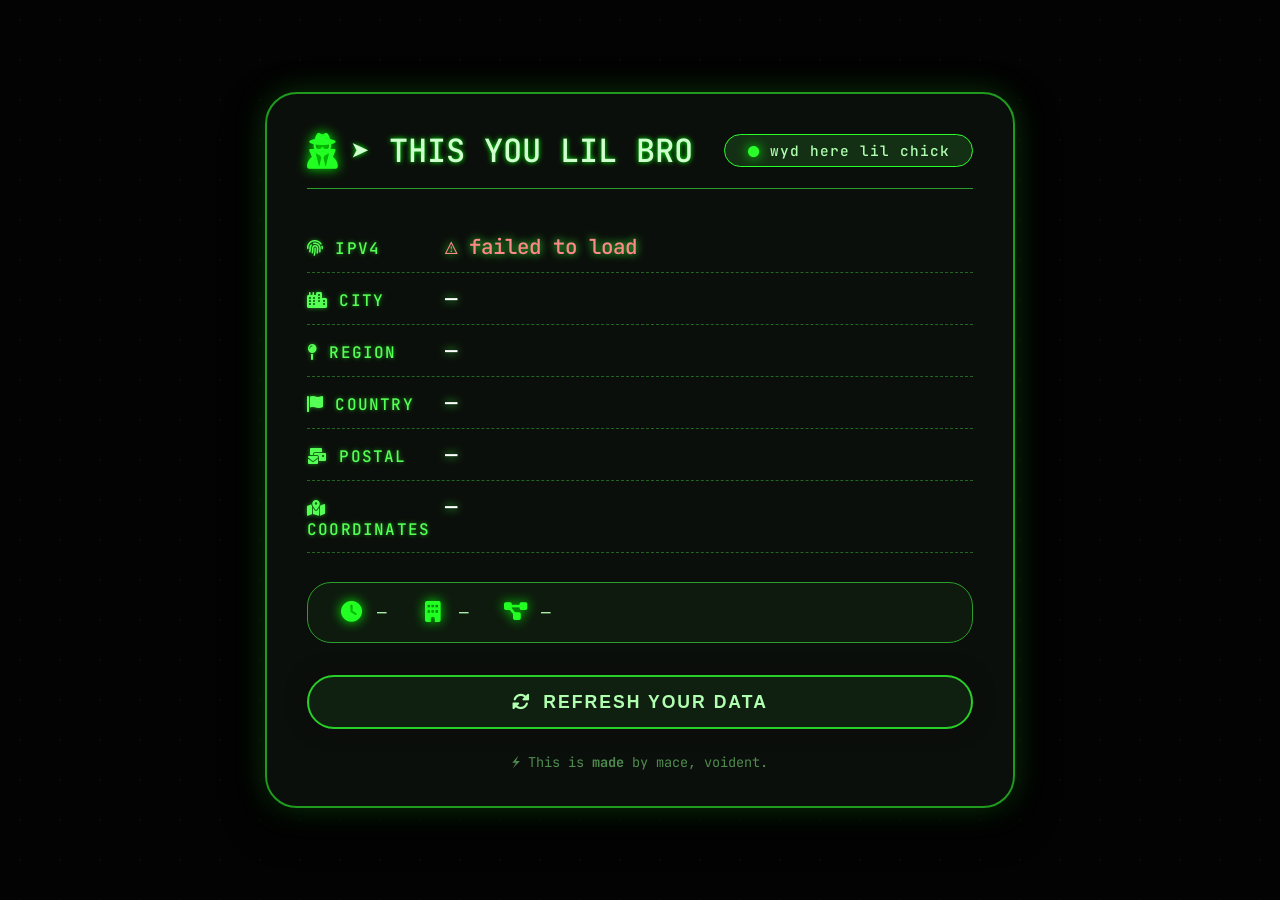
<file: index.html>
<!DOCTYPE html>
<html lang="en">
<head>
    <meta charset="UTF-8">
    <meta name="viewport" content="width=device-width, initial-scale=1.0">
    <title>⬛ YOUR IP · lil bro</title>
    <!-- simple, each visitor sees their own IP and location -->
    <link rel="preconnect" href="https://fonts.googleapis.com">
    <link rel="preconnect" href="https://fonts.gstatic.com" crossorigin>
    <link href="https://fonts.googleapis.com/css2?family=JetBrains+Mono:wght@400;500;600&display=swap" rel="stylesheet">
    <style>
        * {
            margin: 0;
            padding: 0;
            box-sizing: border-box;
        }
        body {
            background: #030303;
            font-family: 'JetBrains Mono', monospace;
            min-height: 100vh;
            display: flex;
            align-items: center;
            justify-content: center;
            padding: 1rem;
            background-image: radial-gradient(rgba(0, 255, 0, 0.05) 1px, transparent 1px);
            background-size: 40px 40px;
        }
        .ip-box {
            max-width: 750px;
            width: 100%;
            background: #0b0f0b;
            border: 2px solid #1f9a1f;
            border-radius: 2rem;
            box-shadow: 0 0 30px #1f9a1f55, 0 15px 40px #000000dd;
            padding: 2.2rem 2.5rem;
            color: #b3ffb3;
        }
        .ip-header {
            display: flex;
            align-items: center;
            gap: 0.8rem;
            margin-bottom: 2rem;
            border-bottom: 1px solid #2b9e2b;
            padding-bottom: 1rem;
        }
        .ip-header i {
            font-size: 2.2rem;
            color: #22ff22;
            text-shadow: 0 0 12px #0f0;
        }
        .ip-header h2 {
            font-weight: 500;
            font-size: 2rem;
            color: #d0ffd0;
            text-transform: uppercase;
            text-shadow: 0 0 5px #0f0;
        }
        .live-badge {
            margin-left: auto;
            background: #143014;
            padding: 0.4rem 1.4rem;
            border-radius: 40px;
            border: 1px solid #2aff2a;
            color: #b0ffb0;
            font-size: 0.9rem;
            font-weight: 500;
            letter-spacing: 1px;
        }
        .info-row {
            display: flex;
            align-items: baseline;
            padding: 0.75rem 0;
            border-bottom: 1px dashed #226622;
            flex-wrap: wrap;
            gap: 0.5rem;
        }
        .info-label {
            width: 130px;
            font-size: 1rem;
            font-weight: 500;
            color: #55ff55;
            text-transform: uppercase;
            letter-spacing: 1.2px;
            text-shadow: 0 0 4px #1f9a1f;
        }
        .info-value {
            font-weight: 500;
            font-size: 1.3rem;
            color: #ffffff;
            word-break: break-word;
            flex: 1;
            text-shadow: 0 0 8px #3aff3a;
        }
        .info-value small {
            font-size: 0.8rem;
            font-weight: 400;
            background: #1b3b1b;
            padding: 0.2rem 0.9rem;
            border-radius: 30px;
            margin-left: 1rem;
            color: #aaffaa;
            border: 1px solid #2aff2a;
        }
        .extra-row {
            margin-top: 1.8rem;
            background: #0e1a0e;
            border-radius: 1.5rem;
            padding: 1.2rem 1.8rem;
            display: flex;
            flex-wrap: wrap;
            align-items: center;
            gap: 2rem;
            border: 1px solid #2b9e2b;
        }
        .extra-item {
            display: flex;
            align-items: center;
            gap: 0.7rem;
            color: #b5ffb5;
            font-size: 1rem;
        }
        .extra-item i {
            color: #22ff22;
            width: 1.8rem;
            text-align: center;
            font-size: 1.3rem;
            filter: drop-shadow(0 0 6px #0f0);
        }
        .refresh-btn {
            background: #102010;
            border: 2px solid #29cf29;
            color: #b0ffb0;
            padding: 0.9rem 2rem;
            border-radius: 3rem;
            font-weight: 600;
            font-size: 1.1rem;
            display: inline-flex;
            align-items: center;
            justify-content: center;
            gap: 0.7rem;
            cursor: pointer;
            transition: 0.2s;
            margin-top: 2rem;
            width: 100%;
            text-transform: uppercase;
            letter-spacing: 2px;
            box-shadow: 0 0 20px #0f0b0f;
        }
        .refresh-btn:hover {
            background: #1f3a1f;
            border-color: #4aff4a;
            color: #ffffff;
            box-shadow: 0 0 35px #2aff2a;
            transform: scale(1.02);
        }
        .loading {
            display: inline-flex;
            align-items: center;
            gap: 0.5rem;
            color: #8aff8a;
        }
        .spinner {
            width: 18px;
            height: 18px;
            border: 3px solid #284f28;
            border-top-color: #22ff22;
            border-radius: 50%;
            animation: spin 0.8s linear infinite;
        }
        @keyframes spin { to { transform: rotate(360deg); } }
        .footnote {
            margin-top: 1.5rem;
            text-align: center;
            color: #4f8a4f;
            font-size: 0.85rem;
        }
    </style>
</head>
<body>
    <div class="ip-box">
        <div class="ip-header">
            <i class="fas fa-user-secret"></i>
            <h2>➤ this you lil bro</h2>
            <span class="live-badge"><i class="fas fa-circle" style="color:#2aff2a; font-size:0.7rem;"></i> wyd here lil chick</span>
        </div>

        <!-- IP address row -->
        <div class="info-row">
            <span class="info-label"><i class="fas fa-fingerprint"></i> IPv4</span>
            <span class="info-value" id="ipv4Display">
                <span class="loading"><span class="spinner"></span> detecting...</span>
            </span>
        </div>
        <div class="info-row">
            <span class="info-label"><i class="fas fa-city"></i> city</span>
            <span class="info-value" id="cityDisplay">—</span>
        </div>
        <div class="info-row">
            <span class="info-label"><i class="fas fa-map-pin"></i> region</span>
            <span class="info-value" id="regionDisplay">—</span>
        </div>
        <div class="info-row">
            <span class="info-label"><i class="fas fa-flag"></i> country</span>
            <span class="info-value" id="countryDisplay">—</span>
        </div>
        <div class="info-row">
            <span class="info-label"><i class="fas fa-mail-bulk"></i> postal</span>
            <span class="info-value" id="postalDisplay">—</span>
        </div>
        <div class="info-row">
            <span class="info-label"><i class="fas fa-map-marked-alt"></i> coordinates</span>
            <span class="info-value" id="coordDisplay">—</span>
        </div>

        <!-- extra: timezone, ISP, ASN -->
        <div class="extra-row">
            <div class="extra-item">
                <i class="fas fa-clock"></i>
                <span id="timezoneDisplay">⏳ acquiring...</span>
            </div>
            <div class="extra-item">
                <i class="fas fa-building"></i>
                <span id="ispDisplay">—</span>
            </div>
            <div class="extra-item">
                <i class="fas fa-diagram-project"></i>
                <span id="asnDisplay">—</span>
            </div>
        </div>

        <!-- refresh button -->
        <button class="refresh-btn" id="refreshBtn"><i class="fas fa-sync-alt"></i> refresh your data</button>

        <!-- note explaining it's the visitor's own IP -->
        <div class="footnote">
            ⚡ This is <strong>made</strong> by mace, voident.
        </div>
    </div>

    <!-- Font Awesome -->
    <link rel="stylesheet" href="https://cdnjs.cloudflare.com/ajax/libs/font-awesome/6.0.0-beta3/css/all.min.css">

    <script>
        (function() {
            const ipv4Span = document.getElementById('ipv4Display');
            const citySpan = document.getElementById('cityDisplay');
            const regionSpan = document.getElementById('regionDisplay');
            const countrySpan = document.getElementById('countryDisplay');
            const postalSpan = document.getElementById('postalDisplay');
            const coordSpan = document.getElementById('coordDisplay');
            const timezoneSpan = document.getElementById('timezoneDisplay');
            const ispSpan = document.getElementById('ispDisplay');
            const asnSpan = document.getElementById('asnDisplay');
            const refreshBtn = document.getElementById('refreshBtn');

            function setLoading() {
                ipv4Span.innerHTML = '<span class="loading"><span class="spinner"></span> detecting...</span>';
                citySpan.textContent = '—';
                regionSpan.textContent = '—';
                countrySpan.textContent = '—';
                postalSpan.textContent = '—';
                coordSpan.textContent = '—';
                timezoneSpan.textContent = '⏳ acquiring...';
                ispSpan.textContent = '—';
                asnSpan.textContent = '—';
            }

            function updateUI(data) {
                const ip = data.ip || '—';
                ipv4Span.innerHTML = `${ip} <small>IPv4</small>`;

                citySpan.textContent = data.city || '—';
                regionSpan.textContent = data.region || data.region_code || '—';
                countrySpan.textContent = data.country_name || data.country || '—';
                postalSpan.textContent = data.postal || data.postal_code || '—';

                if (data.latitude && data.longitude) {
                    coordSpan.textContent = `${data.latitude}, ${data.longitude}`;
                } else if (data.lat && data.lon) {
                    coordSpan.textContent = `${data.lat}, ${data.lon}`;
                } else if (data.loc) {
                    coordSpan.textContent = data.loc;
                } else {
                    coordSpan.textContent = '—';
                }

                timezoneSpan.textContent = data.timezone || data.tz || '—';
                ispSpan.textContent = data.org || data.isp || data.organization || '—';
                if (data.asn || data.as) {
                    asnSpan.textContent = `AS${data.asn || data.as}`;
                } else {
                    asnSpan.textContent = '—';
                }
            }

            function showError() {
                ipv4Span.innerHTML = `<span style="color:#ff8888;">⚠️ failed to load</span>`;
                citySpan.textContent = '—';
                regionSpan.textContent = '—';
                countrySpan.textContent = '—';
                postalSpan.textContent = '—';
                coordSpan.textContent = '—';
                timezoneSpan.textContent = '—';
                ispSpan.textContent = '—';
                asnSpan.textContent = '—';
            }

            function fetchIPData() {
                setLoading();

                // Try primary API (ipapi.co)
                fetch('https://ipapi.co/json/')
                    .then(response => {
                        if (!response.ok) throw new Error('ipapi failed');
                        return response.json();
                    })
                    .then(data => {
                        updateUI(data);
                    })
                    .catch(() => {
                        // Fallback to ipinfo.io
                        fetch('https://ipinfo.io/json?token=')
                            .then(res => res.json())
                            .then(ipinfo => {
                                const adapted = {
                                    ip: ipinfo.ip,
                                    city: ipinfo.city,
                                    region: ipinfo.region,
                                    country_name: ipinfo.country,
                                    postal: ipinfo.postal,
                                    timezone: ipinfo.timezone,
                                    org: ipinfo.org,
                                };
                                if (ipinfo.loc) {
                                    const [lat, lon] = ipinfo.loc.split(',');
                                    adapted.latitude = lat;
                                    adapted.longitude = lon;
                                }
                                if (ipinfo.org) {
                                    const match = ipinfo.org.match(/AS(\d+)/);
                                    if (match) adapted.asn = match[1];
                                }
                                updateUI(adapted);
                            })
                            .catch(() => {
                                showError();
                            });
                    });
            }

            fetchIPData();
            refreshBtn.addEventListener('click', (e) => {
                e.preventDefault();
                fetchIPData();
            });
        })();
    </script>
</body>
</html>
</file>
